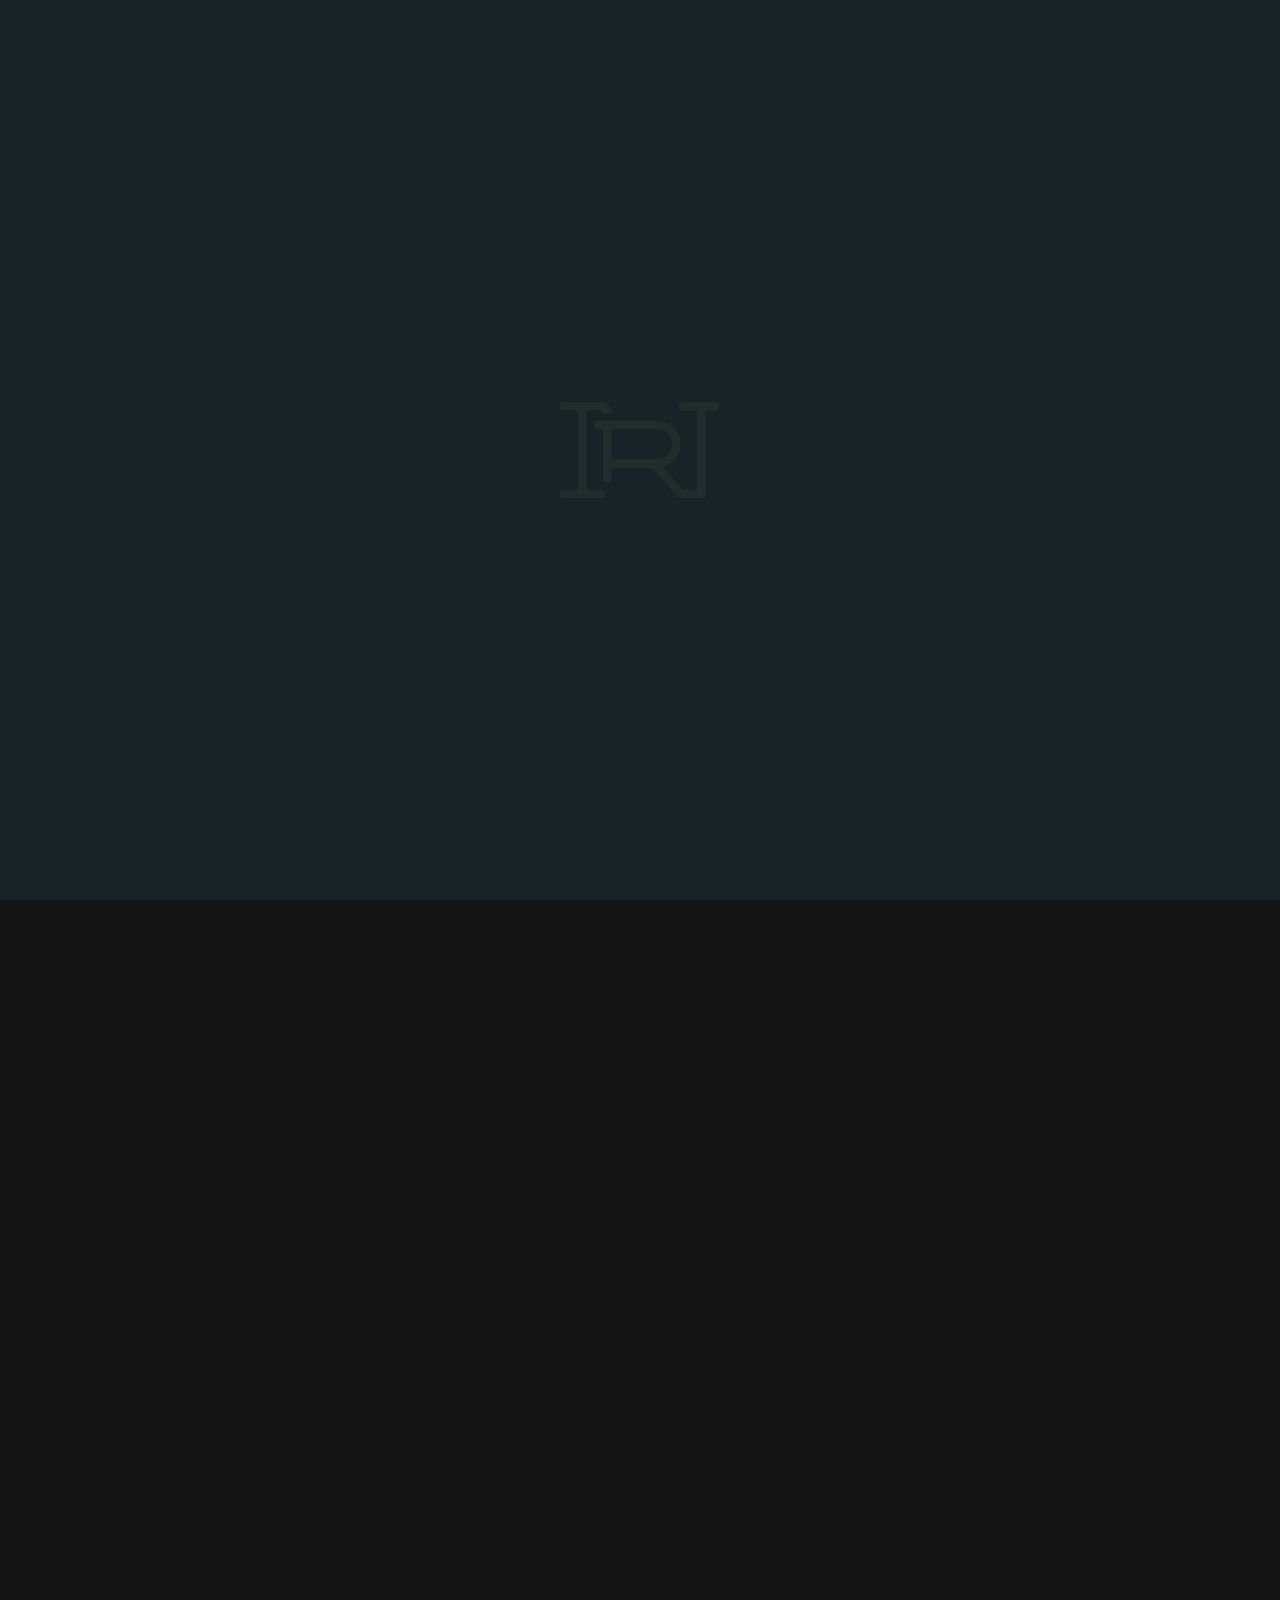
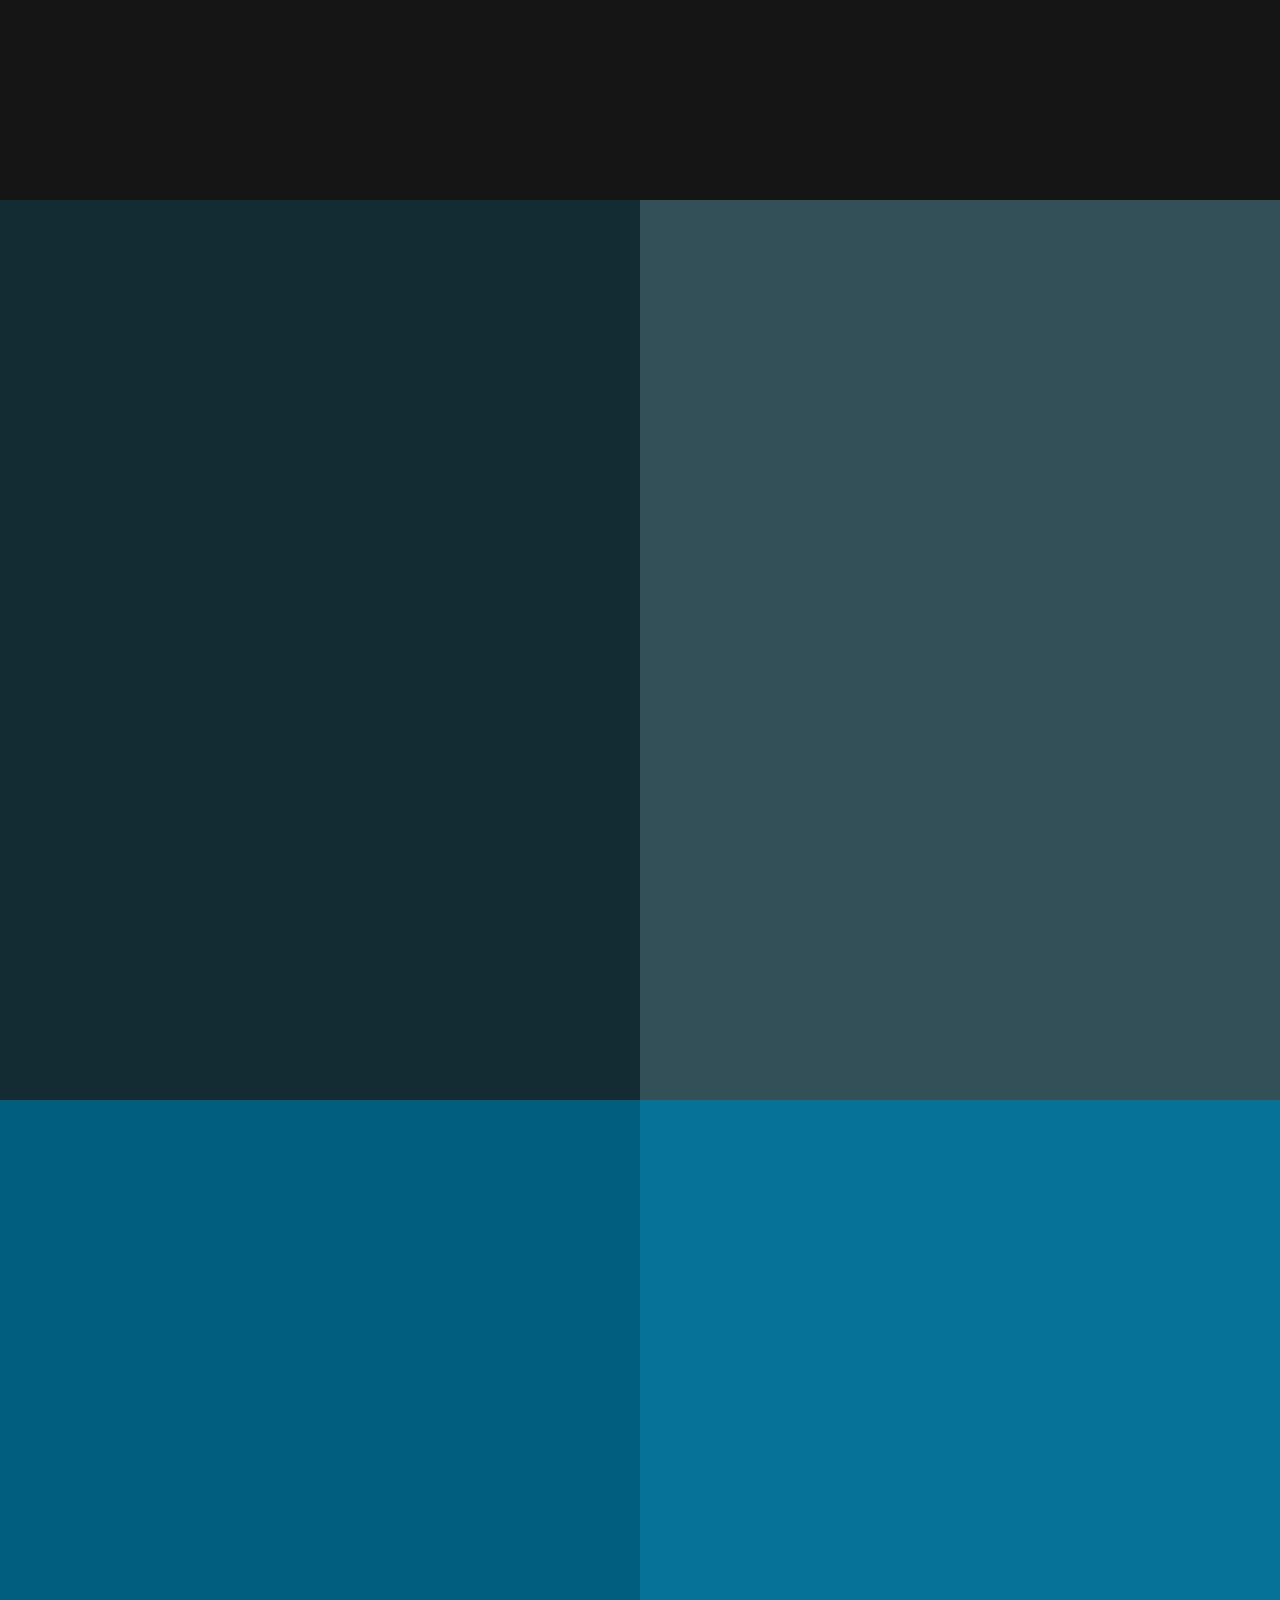
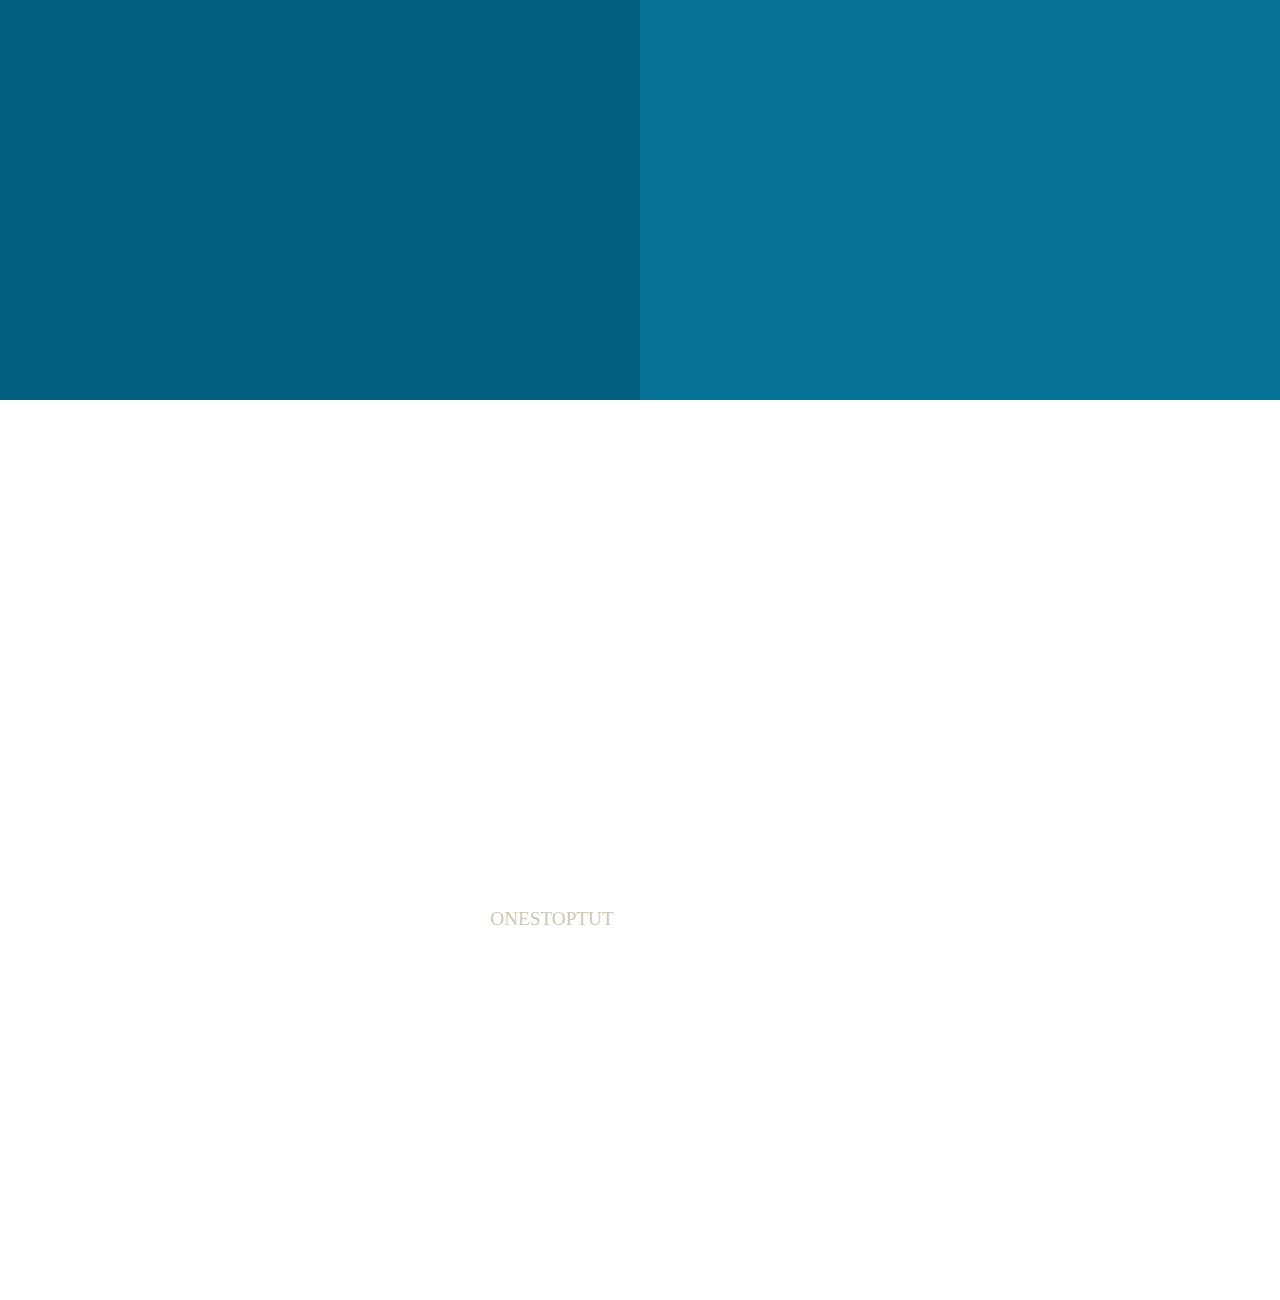
<file: index.html>
<html xmlns="http://www.w3.org/1999/xhtml" lang="en">

<head>
	<meta http-equiv="Content-Type" content="text/html; charset=utf-8" />
	<meta name="description" content="HTTrack is an easy-to-use website mirror utility. It allows you to download a World Wide website from the Internet to a local directory,building recursively all structures, getting html, images, and other files from the server to your computer. Links are rebuiltrelatively so that you can freely browse to the local site (works with any browser). You can mirror several sites together so that you can jump from one toanother. You can, also, update an existing mirror site, or resume an interrupted download. The robot is fully configurable, with an integrated help" />
	<meta name="keywords" content="httrack, HTTRACK, HTTrack, winhttrack, WINHTTRACK, WinHTTrack, offline browser, web mirror utility, aspirateur web, surf offline, web capture, www mirror utility, browse offline, local  site builder, website mirroring, aspirateur www, internet grabber, capture de site web, internet tool, hors connexion, unix, dos, windows 95, windows 98, solaris, ibm580, AIX 4.0, HTS, HTGet, web aspirator, web aspirateur, libre, GPL, GNU, free software" />
	<title>abhijeet pandey portfolio</title>
  <!-- Mirror and index made by HTTrack Website Copier/3.48-22 [XR&CO'2014] -->
	<style type="text/css">
	<!--

body {
	margin: 0;  padding: 0;  margin-bottom: 15px;  margin-top: 8px;
	background: #77b;
}

</style>

</head>


<A HREF="abhijeetpandeyportfolio/index.html">
			
					</A>

<meta HTTP-EQUIV="Refresh" CONTENT="0; URL=abhijeetpandeyportfolio/index.html">

</body>

</html>
</file>
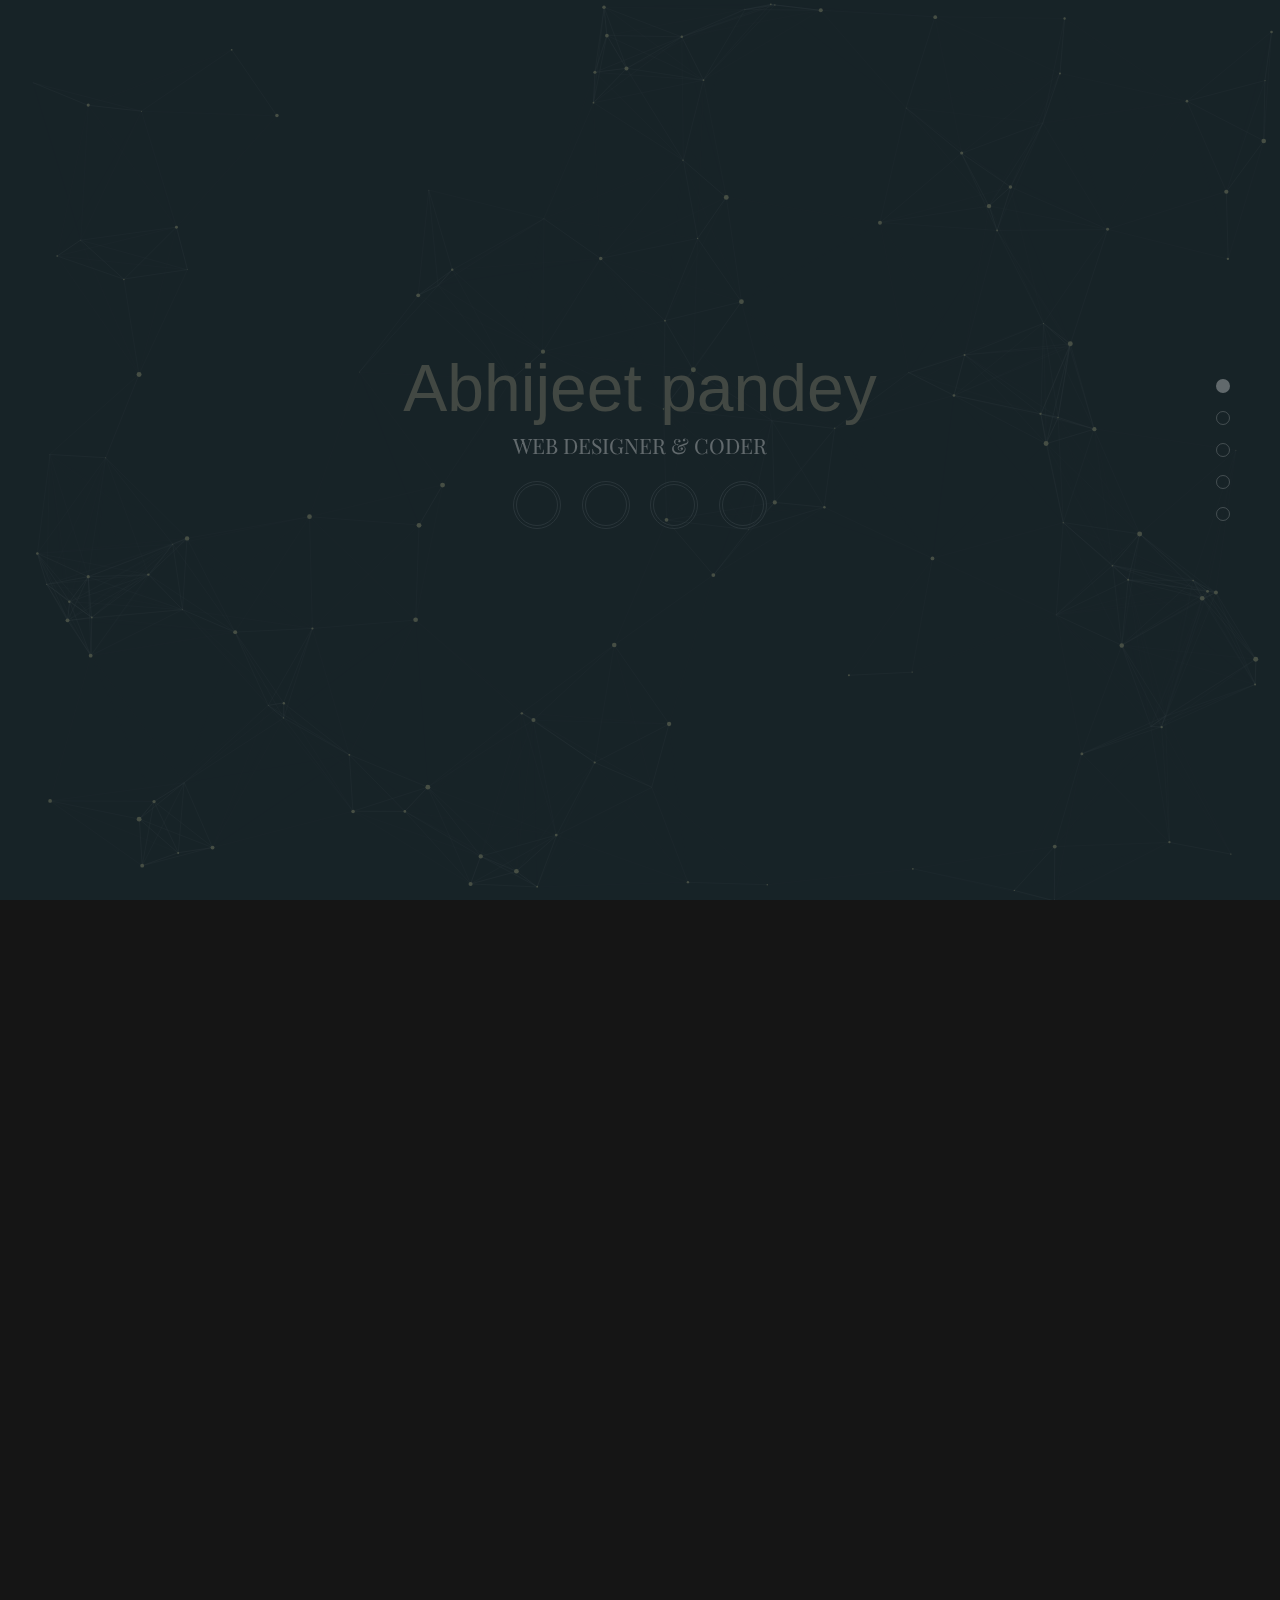
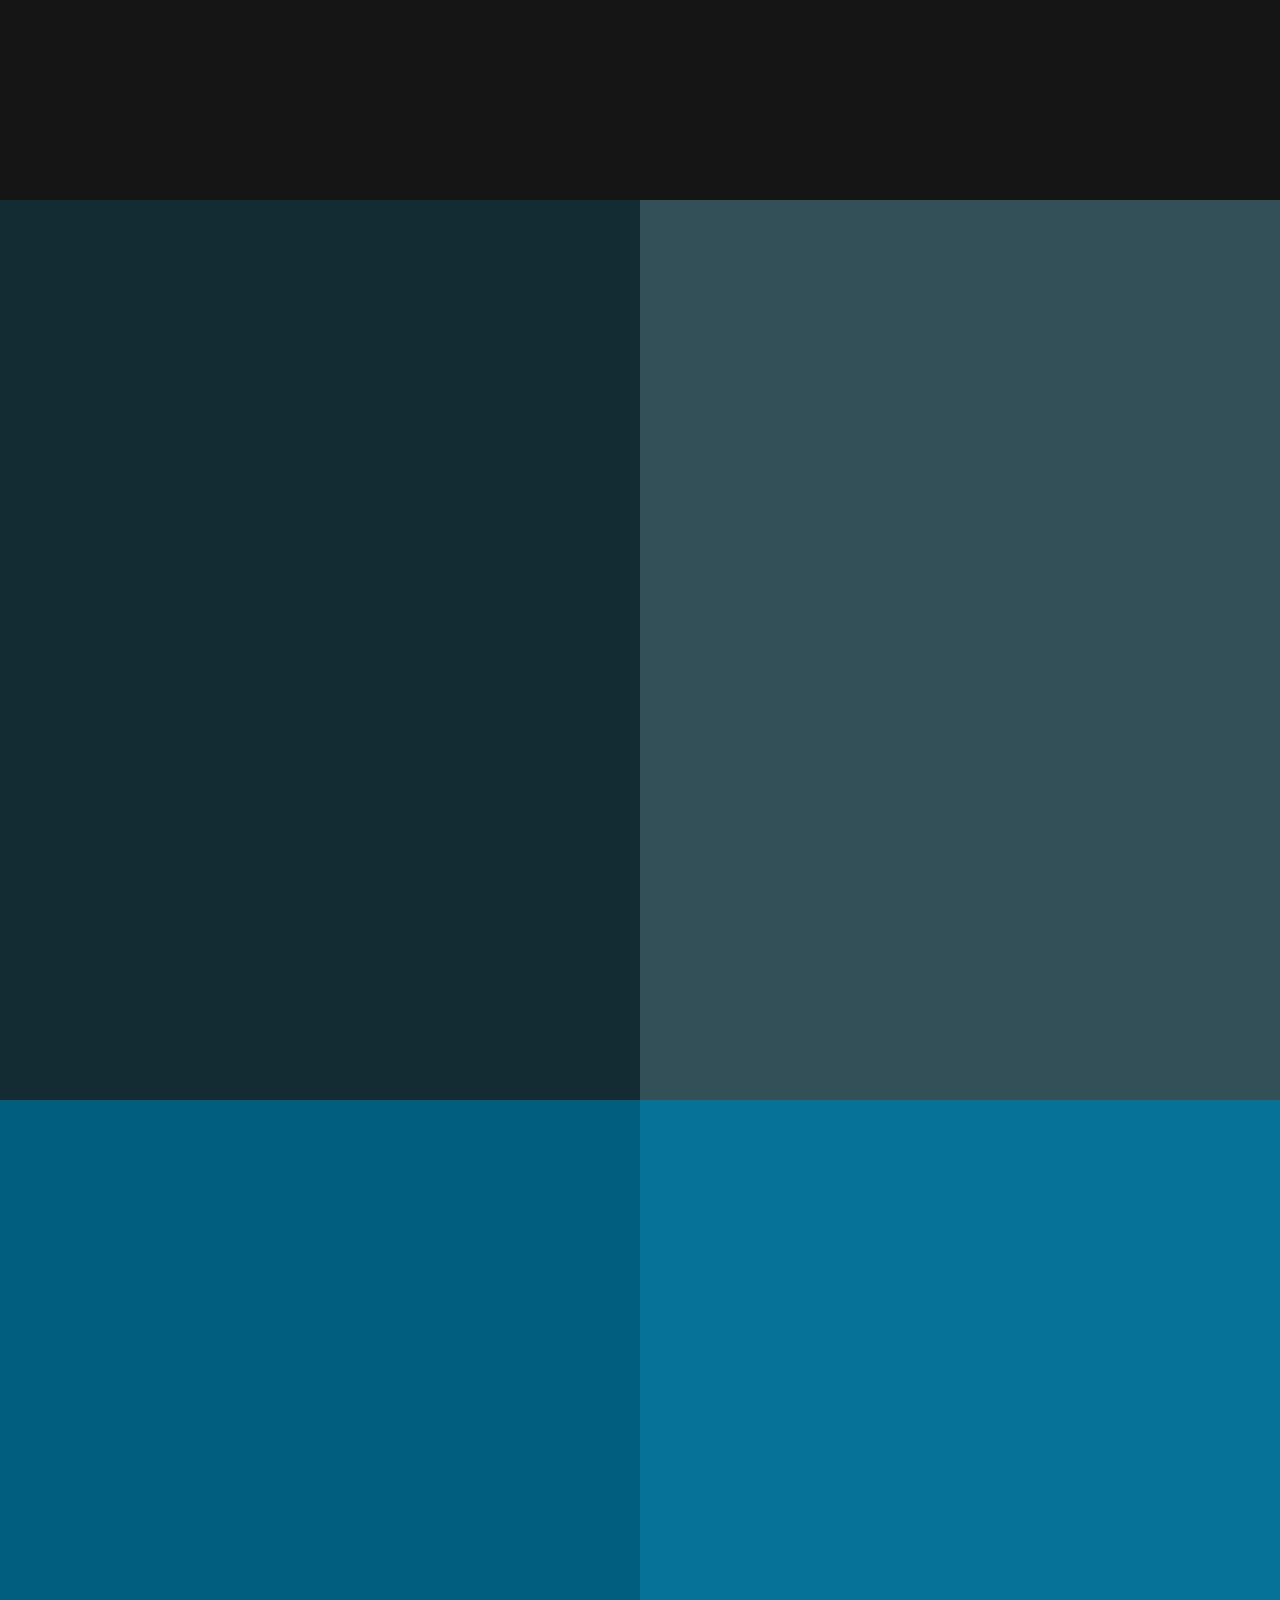
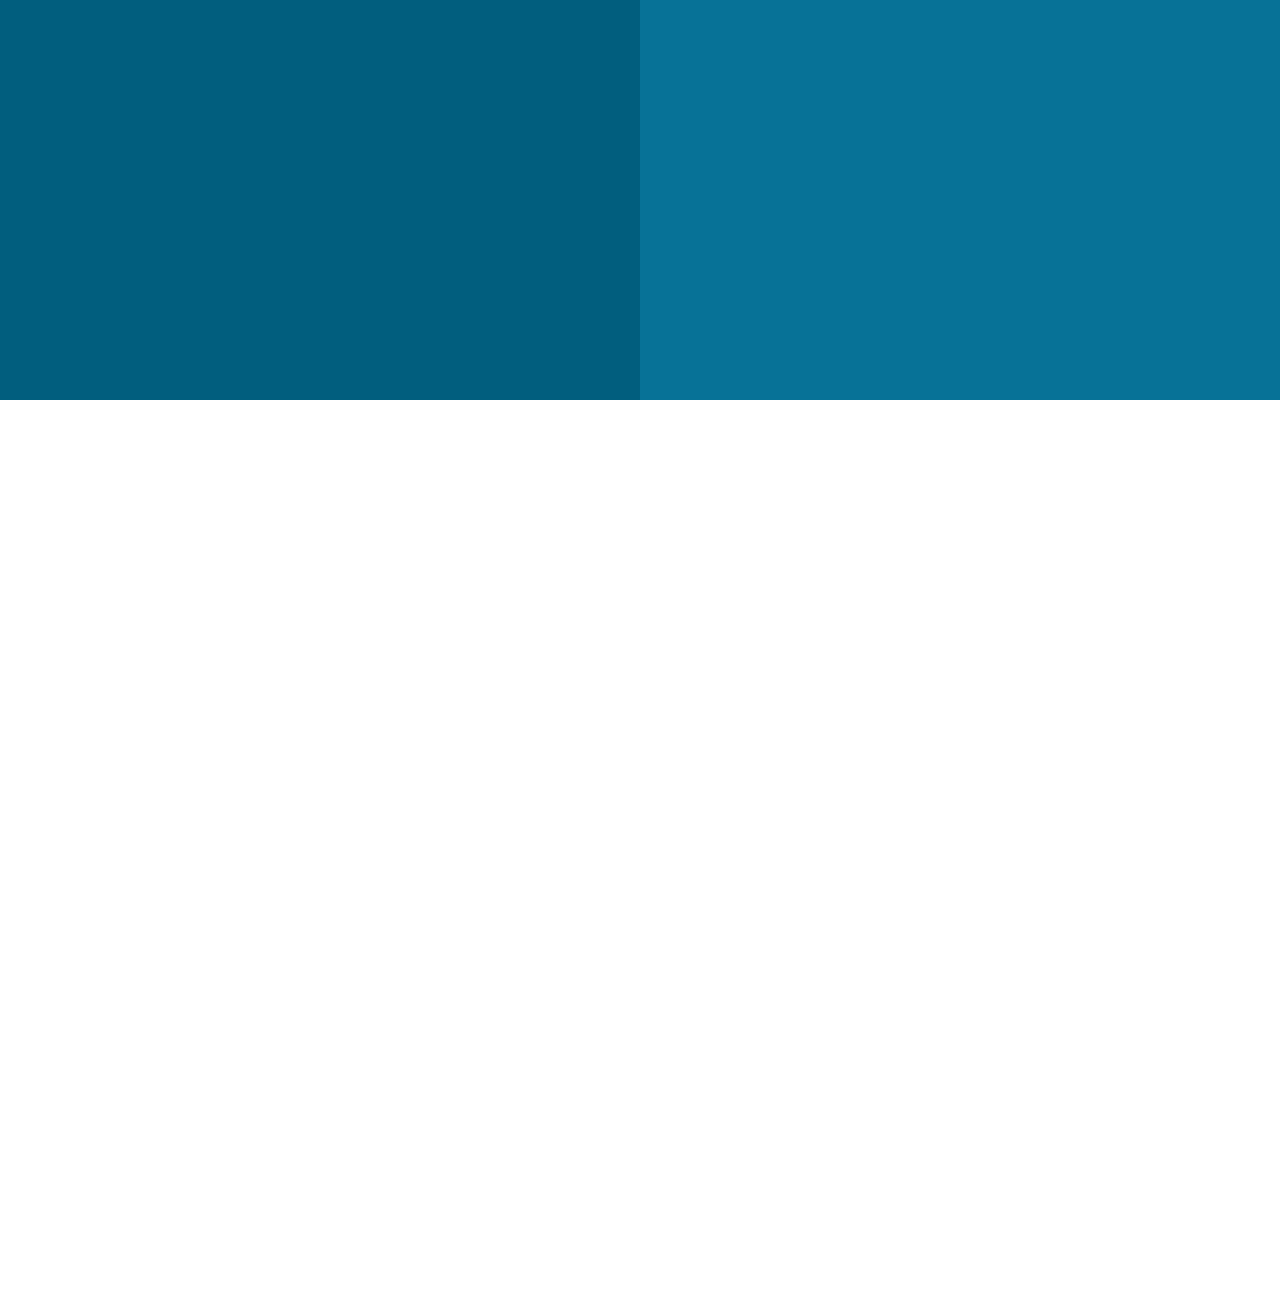
<file: abhijeetpandeyportfolio/index.html>
<!DOCTYPE html>
<html lang="en" class="no-js">
	
<!-- Mirrored from www.nrly.co/ by HTTrack Website Copier/3.x [XR&CO'2014], Thu, 26 Jan 2017 05:21:56 GMT -->
<head>
		<meta charset="UTF-8" />
		<meta http-equiv="X-UA-Compatible" content="IE=edge,chrome=1"> 
		<meta name="viewport" content="width=device-width, initial-scale=1.0"> 
		<title>Abhijeet pandey. Website Designer.</title>
		<meta name="description" content="Web designer ." />
		<meta name="author" content="abhijeet pandey" />
		<meta property="og:title" content="Abhijeet pandey. Website Designer."/>
		<meta property="og:url" content="index.html"/>
		<meta property="og:image" content="images/facebookog.jpg"/>
		<meta property="og:site_name" content="Abhijeet pandey's Portfolio"/>
		<meta property="og:description" content="web designer "/>
		<link rel="shortcut icon" href="favicon.ico">
		<link rel="stylesheet" type="text/css" href="css/default.css" />
		<link rel="stylesheet" type="text/css" href="css/animate.css" />
		<link rel="stylesheet" type="text/css" href="css/component.css" />
		<!--<script src="js/modernizr.custom.js"></script>-->
		<script src="../use.typekit.net/pzx0zeb.js"></script>
		<script>try{Typekit.load();}catch(e){}</script>
		<link href='http://fonts.googleapis.com/css?family=Playfair+Display' rel='stylesheet' type='text/css'>
	</head>
	<body>
		<div id="preloader">
        <div id="loading-animation">&nbsp;</div>
    </div>
		<div class="container">

			<header class="clearfix">
				<h1 class="wow fadeInDown" data-wow-duration="0.6s" data-wow-delay="0.1s">Abhijeet pandey</h1>
				<h2 class="wow fadeInDown" data-wow-duration="0.6s" data-wow-delay="0.2s">WEB DESIGNER & CODER </h2>
				<a href="https://www.linkedin.com/home?trk=nav_responsive_tab_home" target="_blank" class="shareicon2 entypo-linkedin wow fadeInDown" data-wow-duration="0.6s" data-wow-delay="0.3s"></a>
				<a href="https://twitter.com/i_am_jok3r" target="_blank" class="shareicon2 entypo-twitter wow fadeInDown" data-wow-duration="0.6s" data-wow-delay="0.3s"></a>
				<a href="https://www.facebook.com/abhijeet.pandey.1650" target="_blank" class="shareicon2 entypo-facebook wow fadeInDown" data-wow-duration="0.6s" data-wow-delay="0.4s"></a>
				<a href="https://github.com/Abh1jeet" class="shareicon2 entypo-github wow fadeInDown" data-wow-duration="0.6s" data-wow-delay="0.5s"></a>
			</header>	
			<div id="cbp-fbscroller" class="cbp-fbscroller">
				<nav>
					<a href="#fbsection1" class="cbp-fbcurrent">Abhijeet Pandey.  Website designer </a>
					<a href="#boosted">pantnagar alumni association website</a>
					<a href="#dirtdays">qwiklync website</a>
				<!--	<a href="#sassiholford">one stop tutorial Website</a>
					<a href="#specialized">Speciliazed Website Concept</a>
					<a href="#rileyscycles">Volcom Website Concept</a>-->
					<a href="#fbsection5">onestop tutorial website</a> 
					<a href="#fbsection5">Section 6</a>
				</nav>
				
				<section id="fbsection1">
				<div id="particles-js"></div>


				</section>


				<section id="boosted" class="sassihover">
				<div class="info">
				<div class="text">

						<h1 class="wow fadeInLeft" data-wow-duration="0.6s" data-wow-delay="0.4s">PTAA website</h1>
						<h2 class="wow fadeInLeft" data-wow-duration="0.6s" data-wow-delay="0.5s">Designer</h2>
						<hr class="wow fadeInLeft" data-wow-duration="0.6s" data-wow-delay="0.6s"/>
						<div style="clear:both;"></div>
						<div class="wow fadeInLeft" data-wow-duration="0.6s" data-wow-delay="0.8s">
						<p>ptaa (pantnagar technology alumni association) is a web portal for alumni of pantnagar university where they can register and stay connected with there old friends and college<br/>
						</p>
						<button onclick="window.location.href='http://ptaa-gbpuat.com/'" id="fb3" class="sassi button button--wapasha button--round-l button--text-thin button--inverted">View Project</button>
						</div>
				</div>
				</div>		
				<div class="mobileinfo">
						<h1 class="wow fadeInUp" data-wow-duration="0.6s" data-wow-delay="0.7s">PTAA website</h1>
						<div class="wow fadeInUp" data-wow-duration="0.6s" data-wow-delay="0.8s"><button id="fb3" onclick="window.location.href='http://ptaa-gbpuat.com/'" class=" button button--wapasha button--round-l button--text-thin button--inverted">View Project</button></div>
				</div>
				</section>


				<section id="dirtdays" class="sassihover">
				<div class="info">
				<div class="text">

						<h1 class="wow fadeInLeft" data-wow-duration="0.6s" data-wow-delay="0.4s">QWIKLYNC </h1>
						<h2 class="wow fadeInLeft" data-wow-duration="0.6s" data-wow-delay="0.5s">Designer</h2>
						<hr class="wow fadeInLeft" data-wow-duration="0.6s" data-wow-delay="0.6s"/>
						<div style="clear:both;"></div>
						<div class="wow fadeInLeft" data-wow-duration="0.6s" data-wow-delay="0.8s">
						<p>qwiklync is a job portal that gives you knowledge of various job in which you may be intersted<br/>
						</p>
						<button onclick="window.location.href='http://qwiklync.com/frontend/'" id="fb3" class="sassi button button--wapasha button--round-l button--text-thin button--inverted">View Project</button>
						</div>
				</div>
				</div>		
				<div class="mobileinfo">
						<h1 class="wow fadeInUp" data-wow-duration="0.6s" data-wow-delay="0.7s">QWIKLYNC </h1>
						<div class="wow fadeInUp" data-wow-duration="0.6s" data-wow-delay="0.8s"><button id="fb3" onclick="window.location.href='http://qwiklync.com/frontend/'" class=" button button--wapasha button--round-l button--text-thin button--inverted">View Project</button></div>
				</div>
				</section>

	<!--			<section id="sassiholford" class="sassihover">
				<div class="info">
				<div class="text">

						<h1 class="wow fadeInLeft" data-wow-duration="0.6s" data-wow-delay="0.4s">Sassi Holford</h1>
						<h2 class="wow fadeInLeft" data-wow-duration="0.6s" data-wow-delay="0.5s">Designer</h2>
						<hr class="wow fadeInLeft" data-wow-duration="0.6s" data-wow-delay="0.6s"/>
						<div style="clear:both;"></div>
						<div class="wow fadeInLeft" data-wow-duration="0.6s" data-wow-delay="0.8s">
						<p>Design of a brochure website for british couture bridal designer, Sassi Holford. The aim of the site was to create an elegant platform to showcase the dresses, boutiques and media exposure behind the Sassi brand.<br/>
						</p>
						<button onclick="window.location.href='http://www.sassiholford.com/'" id="fb3" class="sassi button button--wapasha button--round-l button--text-thin button--inverted">Visit Website</button>
						</div>
				</div>
				</div>		
				<div class="mobileinfo">
						<h1 class="wow fadeInUp" data-wow-duration="0.6s" data-wow-delay="0.7s">Sassi Holford</h1>
						<div class="wow fadeInUp" data-wow-duration="0.6s" data-wow-delay="0.8s"><button id="fb3" onclick="window.location.href='http://www.sassiholford.com/'" class=" button button--wapasha button--round-l button--text-thin button--inverted">Visit Website</button></div>
				</div>
				</section>
				<section id="specialized" class="spechover">
					<div class="info">
				<div class="text">

						<h1 class="wow fadeInLeft" data-wow-duration="0.6s" data-wow-delay="0.4s">Specialized Concept</h1>
						<h2 class="wow fadeInLeft" data-wow-duration="0.6s" data-wow-delay="0.5s">Designer</h2>
						<hr class="wow fadeInLeft" data-wow-duration="0.6s" data-wow-delay="0.6s"/>
						<div style="clear:both;"></div>
						<div class="wow fadeInLeft" data-wow-duration="0.6s" data-wow-delay="0.8s">
						<p>As I'm a keen mountain biker I decided to set myself a brief of re-designing a page for one of my favourite bike brands, Specialized. The purpose of this was purely practice based and to give myself a project with complete creative freedom.<br/>
						</p>
						<button onclick="window.location.href='https://dribbble.com/shots/1816033-Specialized-Website-Concept?list=users&amp;offset=11'" id="fb3" class="sassi button button--wapasha button--round-l button--text-thin button--inverted">View Project</button>
						</div>
				</div>
				</div>	
				<div class="mobileinfo">
						<h1 class="wow fadeInUp" data-wow-duration="0.6s" data-wow-delay="0.7s">Specialized Concept</h1>
						<div class="wow fadeInUp" data-wow-duration="0.6s" data-wow-delay="0.8s"><button onclick="window.location.href='https://dribbble.com/shots/1816033-Specialized-Website-Concept?list=users&amp;offset=11'" id="fb3" class=" button button--wapasha button--round-l button--text-thin button--inverted">View Project</button></div>
				</div>	
				</section>
				-->
				<section id="volcom" class="rileyshover">
				<div class="info">
				<div class="text">

						<h1 class="wow fadeInLeft" data-wow-duration="0.6s" data-wow-delay="0.4s">ONESTOPTUT </h1>
						<h2 class="wow fadeInLeft" data-wow-duration="0.6s" data-wow-delay="0.5s">Designer</h2>
						<hr class="wow fadeInLeft" data-wow-duration="0.6s" data-wow-delay="0.6s"/>
						<div style="clear:both;"></div>
						<div class="wow fadeInLeft" data-wow-duration="0.6s" data-wow-delay="0.8s">
						<p>onestop tut is video portal that provide video tutorial from various sources free of cost<br/>
						</p>
						<button onclick="window.location.href='http://www.onestoptut.cf/'" id="fb3" class="sassi button button--wapasha button--round-l button--text-thin button--inverted">View Project</button>
						</div>
				</div>
				</div>	
				<div class="mobileinfo">
						<h1 class="wow fadeInUp" data-wow-duration="0.6s" data-wow-delay="0.7s">ONESTOPTUT</h1>
						<div class="wow fadeInUp" data-wow-duration="0.6s" data-wow-delay="0.8s"><button onclick="window.location.href='http://www.onestoptut.cf/'" id="fb3" class=" button button--wapasha button--round-l button--text-thin button--inverted">view project</button></div>
				</div>
				</section>
			<!--	<section id="rileyscycles" class="rileyshover">
					<div class="info">
				<div class="text">

						<h1 class="wow fadeInLeft" data-wow-duration="0.6s" data-wow-delay="0.4s">Riley's Cycles</h1>
						<h2 class="wow fadeInLeft" data-wow-duration="0.6s" data-wow-delay="0.5s">Designer & Developer</h2>
						<hr class="wow fadeInLeft" data-wow-duration="0.6s" data-wow-delay="0.6s"/>
						<div style="clear:both;"></div>
						<div class="wow fadeInLeft" data-wow-duration="0.6s" data-wow-delay="0.8s">
						<p>This was a project I completed for my Dad's cycle business. I ran the project from concept to execution, from taking the photographs and GoPro footage, to crafting the brand elements and coding of the website with a custom Wordpress installation.<br/>
						</p>
						<button onclick="window.location.href='http://www.rileyscycles.co.uk/'" id="fb3" class="sassi button button--wapasha button--round-l button--text-thin button--inverted">Visit Website</button>
						</div>
				</div>
				</div>	
<div class="mobileinfo">
						<h1 class="wow fadeInUp" data-wow-duration="0.6s" data-wow-delay="0.7s">Riley's Cycles</h1>
						<div class="wow fadeInUp" data-wow-duration="0.6s" data-wow-delay="0.8s"><button onclick="window.location.href='http://www.rileyscycles.co.uk/'" id="fb3" class=" button button--wapasha button--round-l button--text-thin button--inverted">Visit Website</button></div>
				</div>
				</section> -->
				<section id="fbsection5">
					<div class="footer">
						<img src="images/abhi.jpg" id="avatar" class="wow fadeInUp" data-wow-duration="0.6s" data-wow-delay="0.3s"/>
					<h1 class="wow fadeInUp" data-wow-duration="0.6s" data-wow-delay="0.5s">Who I AM ?</h1>
					<p class="wow fadeInUp" data-wow-duration="0.6s" data-wow-delay="0.7s">
					web designer based in pantnagar, INDIA. Design Director & Co-Founder of <a href="http://www.onestoptut.cf/">ONESTOPTUT</a> , also i am finalist of coding event codevita'16 organised by TCS  
					</p>
					<button  class="button button--wapasha button--round-l button--text-thin button--inverted wow fadeInUp" data-wow-duration="0.6s" data-wow-delay="1.2s">call +91-9690352988</button>
					<button onclick="window.location.href='mailto:itsmeabhijeetpandey@gmail.com'" class="button button--wapasha button--round-l button--text-thin button--inverted wow fadeInUp" data-wow-duration="0.6s" data-wow-delay="1.2s">Say Hello</button>

					</div>
				</section>
			</div>
		</div>

		<script src="../ajax.googleapis.com/ajax/libs/jquery/1.9.1/jquery.min.js"></script>
		<script src="js/main.min.js"></script>
 			<script>
		particlesJS('particles-js', {
    particles: {
        color: '#abab81',
        shape: 'circle',
        opacity: 1,
        size: 2.5,
        size_random: true,
        nb: 100,
        line_linked: {
            enable_auto: true,
            distance: 340,
            color: '#4f5b60',
            opacity: 0.5,
            width: 1,
            condensed_mode: {
                enable: false,
                rotateX: 600,
                rotateY: 600
            }
        },
        anim: {
            enable: true,
            speed: 1.5
        }
    },
    interactivity: {
        enable: true,
        mouse: {
            distance: 100
        },
        detect_on: 'canvas',
        mode: 'grab'
    },
    retina_detect: true
});
		</script>

		<script>
		$(window).load(function() {
        // will first fade out the loading animation
    jQuery("#loading-animation").fadeOut();
	        // will fade out the whole DIV that covers the website.
    jQuery("#preloader").delay(600).fadeOut("slow");
  
    
});
		</script>
		<script type="text/javascript">
$(".sassi, .rileys, .spec").hover(function(){
  $("section.sassihover, section.rileyshover, section.spechover").addClass('hover');
}, function(){
  $("section.sassihover, section.rileyshover, section.spechover").removeClass('hover');
});

		</script>
		<script>
 		new WOW().init();
		</script>
		<!-- Un-minified JS 
		<script src="js/particles.js"></script>
		<script src="js/jquery.easing.min.js"></script>
		<script src="js/wow.min.js"></script>
		<script src="js/waypoints.min.js"></script>
		<script src="js/jquery.debouncedresize.js"></script>
		<script src="js/cbpFixedScrollLayout.min.js"></script> -->
		<script>
			$(function() {
				cbpFixedScrollLayout.init();
			});
		</script>
		<script>
  (function(i,s,o,g,r,a,m){i['GoogleAnalyticsObject']=r;i[r]=i[r]||function(){
  (i[r].q=i[r].q||[]).push(arguments)},i[r].l=1*new Date();a=s.createElement(o),
  m=s.getElementsByTagName(o)[0];a.async=1;a.src=g;m.parentNode.insertBefore(a,m)
  })(window,document,'script','../www.google-analytics.com/analytics.js','ga');

  ga('create', 'UA-55446290-1', 'auto');
  ga('send', 'pageview');

</script>
	</body>

<!-- Mirrored from www.nrly.co/ by HTTrack Website Copier/3.x [XR&CO'2014], Thu, 26 Jan 2017 05:22:37 GMT -->
</html>
</file>
<file: abhijeetpandeyportfolio/css/default.css>
@import url(http://weloveiconfonts.com/api/?family=entypo);
/* entypo */
[class*="entypo-"]:before {
  font-family: 'entypo', sans-serif;
}


/* General Blueprint Style */
@import url(http://fonts.googleapis.com/css?family=Lato:300,400,700);
@font-face {
	font-family: 'fontawesome';
	src:url('../fonts/fontawesome.eot');
	src:url('../fonts/fontawesomed41d.eot?#iefix') format('embedded-opentype'),
		url('../fonts/fontawesome.svg#fontawesome') format('svg'),
		url('../fonts/fontawesome.woff') format('woff'),
		url('../fonts/fontawesome.ttf') format('truetype');
	font-weight: normal;
	font-style: normal;
}



*, *:after, *:before { -webkit-box-sizing: border-box; -moz-box-sizing: border-box; box-sizing: border-box; }
body, html { font-size: 100%; padding: 0; margin: 0;}

/* Clearfix hack by Nicolas Gallagher: http://nicolasgallagher.com/micro-clearfix-hack/ */
.clearfix:before, .clearfix:after { content: " "; display: table; }
.clearfix:after { clear: both; }

body {
    font-family: 'Lato', Calibri, Arial, sans-serif;
    color: #fff;
    -webkit-font-smoothing: antialiased;
  text-shadow: 1px 1px 1px rgba(0,0,0,0.004);
}

/* Preloader Effect */

#preloader {
    background-color: #182327;
    bottom: 0;
    left: 0;
    position: fixed;
    right: 0;
    top: 0;
    z-index: 9999999;
}
#loading-animation {
    background-image: url("../images/logo.svg");
    background-position: center center;
    background-repeat: no-repeat;
    background-size: 80%;
    height: 200px;
    left: 50%;
    margin: -100px 0 0 -100px;
    position: absolute;
    top: 50%;
    width: 200px;
    -webkit-animation:fadeinout 1.5s linear infinite;
    -moz-animation:fadeinout 1.5s linear infinite;
    animation:fadeinout 1.5s linear infinite;
}

@-webkit-keyframes fadeinout {
  0%   { opacity: 0; }
  50%   { opacity: 0.5; }
  100% { opacity: 0; }
}
@-moz-keyframes fadeinout {
  0%   { opacity: 0; }
  50%   { opacity: 0.5; }
  100% { opacity: 0; }
}
@-o-keyframes fadeinout {
  0%   { opacity: 0; }
  50%   { opacity: 0.5; }
  100% { opacity: 0; }
}
@keyframes fadeinout {
  0%   { opacity: 0; }
  50%   { opacity: 0.5; }
  100% { opacity: 0; }
}

a {
	color: #f0f0f0;
	text-decoration: none;
}

a:hover {
	color: #000;
}

header a:hover {
	color: #9d967d;
	transition: 0.4s all linear;
}

header a {
	transition: 0.4s all linear;
}

.container > header {
	padding: 2.875em 1.875em 1.875em;
	position: absolute;
	z-index: 1000;
	  top: 50%;
  width: 600px;
  height: 300px;
  left: 50%;
  margin-top: -150px;
  margin-left: -300px;
  text-align: center;
}

.container > header h1 {
	font-size: 4.125em;
	line-height: 1.3;
	margin: 0;
	font-weight: 400;
	color: #9d967d;
	font-family: "lust-display",sans-serif;

}

.container > header h2 {
	font-size: 1.325em;
	line-height: 1.3;
	margin: 0;
	font-weight: 400;
	font-family: 'Playfair Display', serif;
}


.container > header span {
	display: block;
	font-weight: 700;
	text-transform: uppercase;
	letter-spacing: 0.5em;
	padding: 0 0 0.6em 0.1em;
}

.container > header nav {
	float: right;
}

.container > header nav a {
	display: block;
	float: left;
	position: relative;
	width: 2.5em;
	height: 2.5em;
	background: #fff;
	border-radius: 50%;
	color: transparent;
	margin: 0 0.1em;
	border: 4px solid #fff;
	text-indent: -8000px;
}

.container > header nav a:after {
	content: attr(data-info);
	color: #fff;
	position: absolute;
	width: 600%;
	top: 120%;
	text-align: right;
	right: 0;
	opacity: 0;
	pointer-events: none;
}

.container > header nav a:hover:after {
	opacity: 1;
}

.container > header nav a:hover {
	background: #47a3da;
}

.icon-drop:before, 
.icon-arrow-left:before {
	font-family: 'fontawesome';
	position: absolute;
	top: 0;
	width: 100%;
	height: 100%;
	speak: none;
	font-style: normal;
	font-weight: normal;
	line-height: 2;
	text-align: center;
	color: #47a3da;
	-webkit-font-smoothing: antialiased;
	text-indent: 8000px;
	padding-left: 8px;
}

.container > header nav a:hover:before {
	color: #fff;
}

.icon-drop:before {
	content: "\e000";
}

.icon-arrow-left:before {
	content: "\f060";
}

.shareicon2  {
	border: 4px double #4f5b60;
		color: #abab81;      
		border-radius: 50%;
      display: inline-block;
	  width: 48px;
  	  height: 48px;
 	  padding: 11px;
      position: relative;
      background: transparent;
      transition: all 0.2s ease;
      text-decoration: none;
      margin: 22px 8px;
      
    }

          
.shareicon2:hover {
		 border: 4px solid #abab81;
			background: #abab81;
				color: #FFF;
         top: -2px;
         transition: all 0.2s ease;

      }

section .info {
	width: 50%;
	float: right;
	padding: 80px;
	height: 100%;
	min-height: 100%;
	 position: relative;

}

section .info .text {
	position: absolute;
	top: 50%;
    -webkit-transform:translateY(-50%) translatez(0);
    -moz-transform:translateY(-50%) translatez(0);
    -ms-transform:translateY(-50%) translatez(0);
    -o-transform:translateY(-50%) translatez(0);
    transform:translateY(-50%) translatez(0);

}

section .info h1{
	font-size: 3.725em;
	line-height: 1.6;
	margin: 0;
	font-weight: 400;
	font-family: "lust-display",sans-serif;
}

section .info h2{
		font-size: 1.025em;
	line-height: 1.3;
	color: #E8E8E8;
	text-transform: uppercase;
	letter-spacing: 3px;
	margin: 0;
	font-weight: 400;
	font-family: "brandon-grotesque";
}

section .info p{
		font-size: 1.2em;
	line-height: 1.5;
	margin: 0;
	font-weight: 400;
	font-family: "ff-tisa-web-pro";
	float: left;
	width: 60%;
	max-width: 830px;
}

section hr{
	width: 80px;
	float: left;
	border: none;
    height: 1px;
    margin: 1.7em 0;
    /* Set the hr color */
    color: #E8E8E8; /* old IE */
    background-color: #E8E8E8; /* Modern Browsers */
}

section .footer h1{
	font-size: 2.725em;
	line-height: 1.6;
	margin: 0;
	font-weight: 400;
	font-family: "lust-display",sans-serif;
	color: #182327;
}

section .footer a{
	color: #cdc8b6;
	transition: 0.4s all linear;
}

section .footer a:hover{
	color: #182327;
	transition: 0.4s all linear;
}

section .footer{
	text-align: center;
		  top: 50%;
  width: 500px;
  height: 500px;
  left: 50%;
  margin-top: -200px;
  margin-left: -250px;
  	font-family: "ff-tisa-web-pro";
  	font-size: 1.2em;
  position: absolute;
  color: #b8b8b8;
  font-weight: 400;
  line-height: 26px;
}

section .footer .button{
	float: none;
	margin: 2em auto;
	font-size: 0.8em;
	background: #cdc8b6;
	color: #FFF;
}

/* Wapasha */
section .footer .button.button--wapasha {
	background: #cdc8b6;
	color: #fff;
}
section .footer .button--wapasha.button--inverted {
	background: #cdc8b6;
	color: #FFF;
}
section .footer .button--wapasha::before {
	border: 1px solid #cdc8b6;
}
section .footer .button--wapasha.button--inverted::before {
	border-color: #cdc8b6;
}
section .footer .button--wapasha:hover {
	background: none;
	color: #cdc8b6;
}
section .footer .button--wapasha.button--inverted:hover {
	background: none;
	color: #cdc8b6;
}

.button {
	float: left;
	font-family: "brandon-grotesque";
	font-size: 0.9em;
	letter-spacing: 3px;
	min-width: 150px;
	max-width: 250px;
	display: block;
	padding: 0.8em 1.8em;
	border: none;
	clear: both;
	margin: 1.8em 0;
	background: none;
	color: inherit;
	vertical-align: middle;
	position: relative;
	z-index: 1;
	text-transform: uppercase;
	-webkit-backface-visibility: hidden;
	-moz-osx-font-smoothing: grayscale;
}
.button:focus {
	outline: none;
}
.button > span {
	vertical-align: middle;
}


/* Sizes */
.button--size-s {
	font-size: 14px;
}
.button--size-m {
	font-size: 16px;
}
.button--size-l {
	font-size: 18px;
}

/* Typography and Roundedness */
.button--text-upper {
	letter-spacing: 2px;
	text-transform: uppercase;
}
.button--text-thin {
	font-weight: 300;
}
.button--text-medium {
	font-weight: 500;
}
.button--text-thick {
	font-weight: 600;
}
.button--round-s {
	border-radius: 5px;
}
.button--round-m {
	border-radius: 15px;
}
.button--round-l {
	border-radius: 40px;
}

/* Borders */
.button--border-thin {
	border: 1px solid;
}
.button--border-medium {
	border: 2px solid;
}
.button--border-thick {
	border: 3px solid;
}

/* Wapasha */
.button.button--wapasha {
	background: #37474f;
	color: #fff;
	-webkit-transition: background-color 0.3s, color 0.3s;
	transition: background-color 0.3s, color 0.3s;
}
.button--wapasha.button--inverted {
	background: #fff;
	color: #676767;
}
.button--wapasha::before {
	content: '';
	position: absolute;
	top: 0;
	left: 0;
	width: 100%;
	height: 100%;
	border: 1px solid #3f51b5;
	z-index: -1;
	border-radius: inherit;
	opacity: 0;
	-webkit-transform: scale3d(0.6, 0.6, 1);
	transform: scale3d(0.6, 0.6, 1);
	-webkit-transition: -webkit-transform 0.3s, opacity 0.3s;
	transition: transform 0.3s, opacity 0.3s;
	-webkit-transition-timing-function: cubic-bezier(0.75, 0, 0.125, 1);
	transition-timing-function: cubic-bezier(0.75, 0, 0.125, 1);
}
.button--wapasha.button--inverted::before {
	border-color: #FFF;
}
.button--wapasha:hover {
	background: none;
	color: #3f51b5;
	cursor: pointer; cursor: hand;
}
.button--wapasha.button--inverted:hover {
	background: none;
	color: #FFF;
}
.button--wapasha:hover::before {
	-webkit-transform: scale3d(1, 1, 1);
	transform: scale3d(1, 1, 1);
	opacity: 1;
}

#particles-js{
	height: 100%;
}

#learnmore {
	position: absolute;
	bottom: 10px;
	display: block;
	margin:0 auto;
}

.mobileinfo {
	display: none;
}

@media screen and (device-width: 768px) and (device-height: 1024px) and (-webkit-device-pixel-ratio: 2) {
	#sassiholford, #specialized, #volcom, #rileyscycles {
		background-attachment: scroll!important;
	}

	.wow {
  visibility: visible !important;
  -webkit-animation: none !important;
     -moz-animation: none !important;
       -o-animation: none !important;
      -ms-animation: none !important;
          animation: none !important;
}

}

@media only screen and (max-width: 1460px) {
    /* phones */

section .info h1{
	font-size: 3.0em;
}

}

@media only screen and (min-width: 768px) {
    /* tablets and desktop */
}

@media only screen and (max-width: 767px) {
    /* phones */
  section {
  	position: relative;
  	background-attachment: scroll!important;
  	background-size: 90%!important;
  	background-position: center 20%!important;
  }

	.wow {
  visibility: visible !important;
  -webkit-animation: none !important;
     -moz-animation: none !important;
       -o-animation: none !important;
      -ms-animation: none !important;
          animation: none !important;
}

.particles-js {
	display: none;
	visibility: hidden;
}

 section .info {
 	display: none;
 }

.mobileinfo {
	display: inline-block;
	width: 100%;
	position: relative;
	bottom: 0px;
	text-align: center;
	top: 58%;
}

.mobileinfo button {
	float: none;
	margin: 0 auto;
}

.mobileinfo h1 {
	font-size: 2.125em;
	line-height: 1.1;
	margin: 20px 0;
	font-weight: 400;
	color: #FFF;
	font-family: "lust-display",sans-serif;
}

#sassiholford {
	background-color: #c0c0c0!important;

}

 section .info h1{
	font-size: 2.0em;
}

section .info hr{
display: none;
}

  section .info {
  width: 100%;
  background: rgba(24, 33, 38, 0.0)!important;
  padding: 40px;
  height: 200px;
  min-height: 200px;
  position: absolute;
  bottom: 0;

}

section .info p{
  display: none;
}

section .info .text{
  width: auto;
}

nav {
	display: none;
}

.button {margin: 1em 0;}

.container > header {
  padding: 0;
  position: absolute;
  z-index: 1000;
  top: 50%;
  width: 300px;
  height: 200px;
  left: 50%;
  margin-top: -100px;
  margin-left: -150px;
  text-align: center;
}

section .footer {
  text-align: center;
  top: 50%;
  width: 300px;
  height: 500px;
  left: 50%;
  margin-top: -200px;
  margin-left: -150px;
  font-family: "ff-tisa-web-pro";
  font-size: 1.2em;
  position: absolute;
  color: #b8b8b8;
  font-weight: 400;
  line-height: 26px;
}

.container > header h1 {
	font-size: 2.6em;
}

}

@media only screen and (max-width: 767px) and (orientation: portrait) {
    /* portrait phones */
}
</file>
<file: abhijeetpandeyportfolio/css/component.css>
/* Set all parents to full height */
html, body, 
.container,
.cbp-fbscroller,
.cbp-fbscroller section { 
	height: 100%;
}

/* The nav is fixed on the right side  and we center it by translating it 50% 
(we don't know it's height so we can't use the negative margin trick) */
.cbp-fbscroller > nav {
	position: fixed;
	z-index: 9999;
	right: 50px;
	top: 50%;
	width: 14px;
	-webkit-transform: translateY(-50%);
	-moz-transform: translateY(-50%);
	-ms-transform: translateY(-50%);
	transform: translateY(-50%);
}

.cbp-fbscroller > nav a {
	display: block;
	position: relative;
	z-index: 9999;
	color: transparent;
	width: 14px;
	height: 14px;
	outline: none;
	margin: 18px 0;
	border-radius: 50%;
	border: 1px solid rgba(255,255,255,0.6);
	transition:0.2s all linear;
}

.no-touch .cbp-fbscroller > nav a:hover {
	background: rgba(255,255,255,0.6);
	transition:0.2s all linear;
}

.cbp-fbscroller > nav a.cbp-fbcurrent {
	background: #fff;
}

/* background-attachment does the trick */
.cbp-fbscroller section {
	position: relative;
	background-position: top center;
	background-repeat: no-repeat;
	background-size: cover;
}

.no-touch .cbp-fbscroller section {
	background-attachment: fixed;
}

#fbsection1 {
	background:#182327;
}

#specialized {
	background: url(../images/specialized3.png) #1f2a30;
	background-size: 70%;
	background-position: 50% 50%;
	background-repeat: no-repeat;
	background-attachment: fixed;
	position: static;
	transition: 1s ease-in-out;

}

#specialized h2 {
	color: #e82737;
}

#specialized hr {
	color: #e82737;
	background: #e82737;
}


#specialized .info {

	background: rgba(24, 33, 38, 0.9);

}

#boosted {
	background: url(../images/boosted.png) #151515;
	background-size: 70%;
	background-position: 50% 50%;
	background-repeat: no-repeat;
	background-attachment: fixed;
	position: static;
	transition: 1s ease-in-out;

}

#boosted h2 {
	color: #ff6102;
}

#boosted hr {
	color: #ff6102;
	background: #ff6102;
}


#boosted .info {

	background: rgba(21, 21, 21, 0.9);

}

#sassiholford {
	background: url(../images/sassi3.png) #f9f9f9;
	background-size: 70%;
	background-position: 50% 50%;
	background-repeat: no-repeat;
	background-attachment: fixed;
	position: static;
	transition: 1s ease-in-out;

}




.hover {
	background: #000;
	background-position: 35% 50%!important;
	transition: 0.2s ease-in-out;

}

#sassiholford .info {
	background: rgba(198, 198, 198, 0.9);

}

#dirtdays {
	background: url(../images/dirtdays.png) #132b33;
	background-size: 70%;
	background-position: 50% 50%;
	background-repeat: no-repeat;
	background-attachment: fixed;
	position: static;
	transition: 1s ease-in-out;

}



#dirtdays .info {
	background: rgba(55, 84, 92, 0.9);

}


#volcom {
	background: url(../images/volcom2.png) #015E7E;
		background-size: 70%;
	background-position: 50% 50%;
	background-repeat: no-repeat;
	background-attachment: fixed;
	position: static;
	transition: 1s ease-in-out;
}

#volcom .info {
	background: rgba(8, 116, 154, 0.9);

}

#volcom h2 {
	color: #d5e7f3;
}

#volcom hr {
	color: #d5e7f3;
	background: #d5e7f3;
}

#rileyscycles {
	background: url(../images/rileys3.png) #2D353F;
		background-size: 70%;
	background-position: 50% 50%;
	background-repeat: no-repeat;
	background-attachment: fixed;
	position: static;

		transition: 1s ease-in-out;
}

#rileyscycles .info {
	background: rgba(59, 72, 88, 0.9);

}

#rileyscycles h2 {
	color: #ccc4ae;
}

#rileyscycles hr {
	color: #ccc4ae;
	background: #ccc4ae;
}

#fbsection5 {
	background:#FFF;
}

#avatar {
	border-radius: 50%;
	width: 120px;
	height: 120px;
}
</file>
